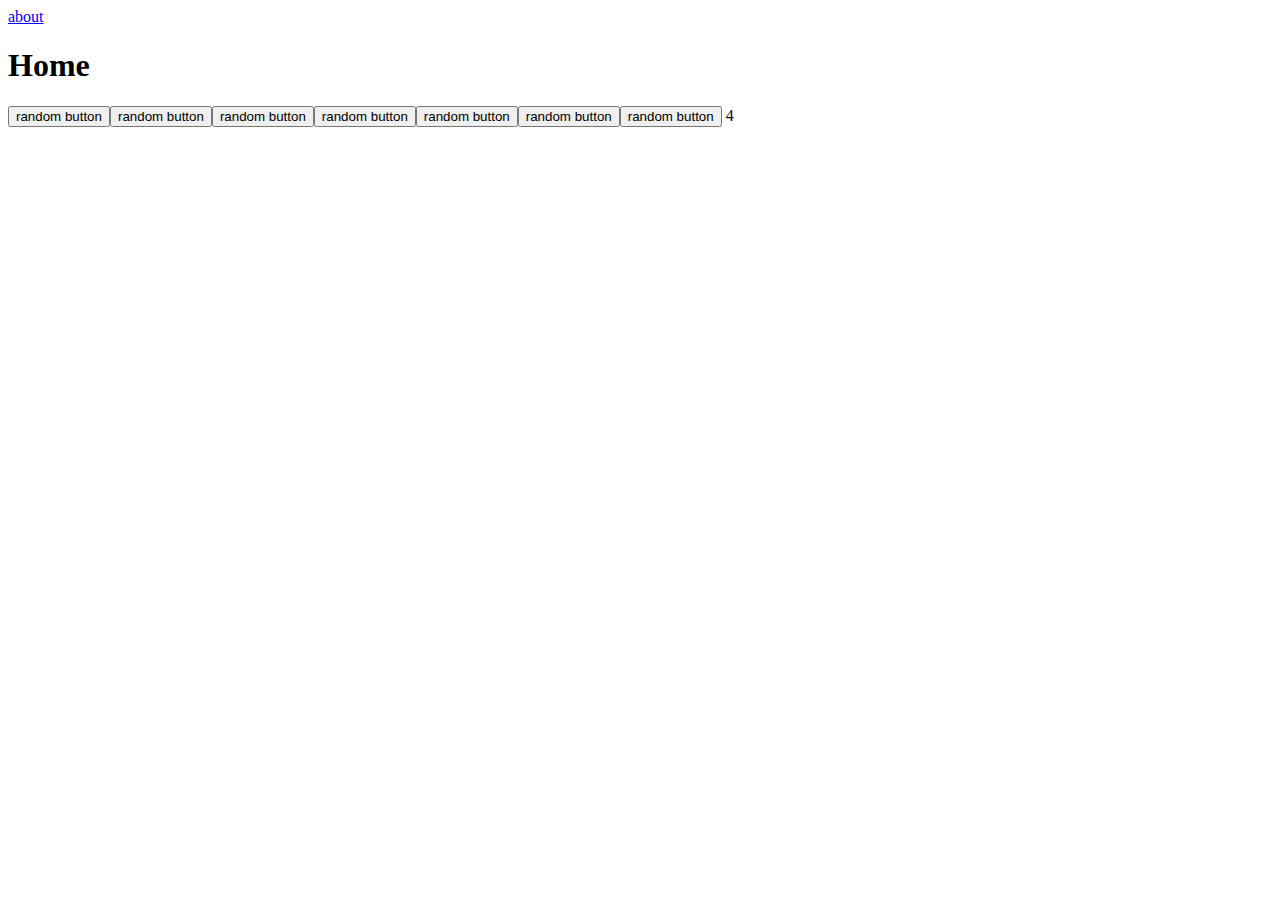
<file: javascript-basics/index.html>
<!DOCTYPE html>
<html lang="en">
  <head>
    <meta charset="UTF-8" />
    <meta http-equiv="X-UA-Compatible" content="IE=edge" />
    <meta name="viewport" content="width=device-width, initial-scale=1.0" />
    <title>javascript basics</title>
  </head>

  <body>
    <a href="./about.html">about</a>
    <h1>Home</h1>
    <button class="btn">random button</button
    ><button class="btn">random button</button
    ><button class="btn">random button</button
    ><button class="btn">random button</button
    ><button class="btn">random button</button
    ><button class="btn">random button</button
    ><button class="btn">random button</button>
    <script src="./app.js"></script>
  </body>
</html>
</file>
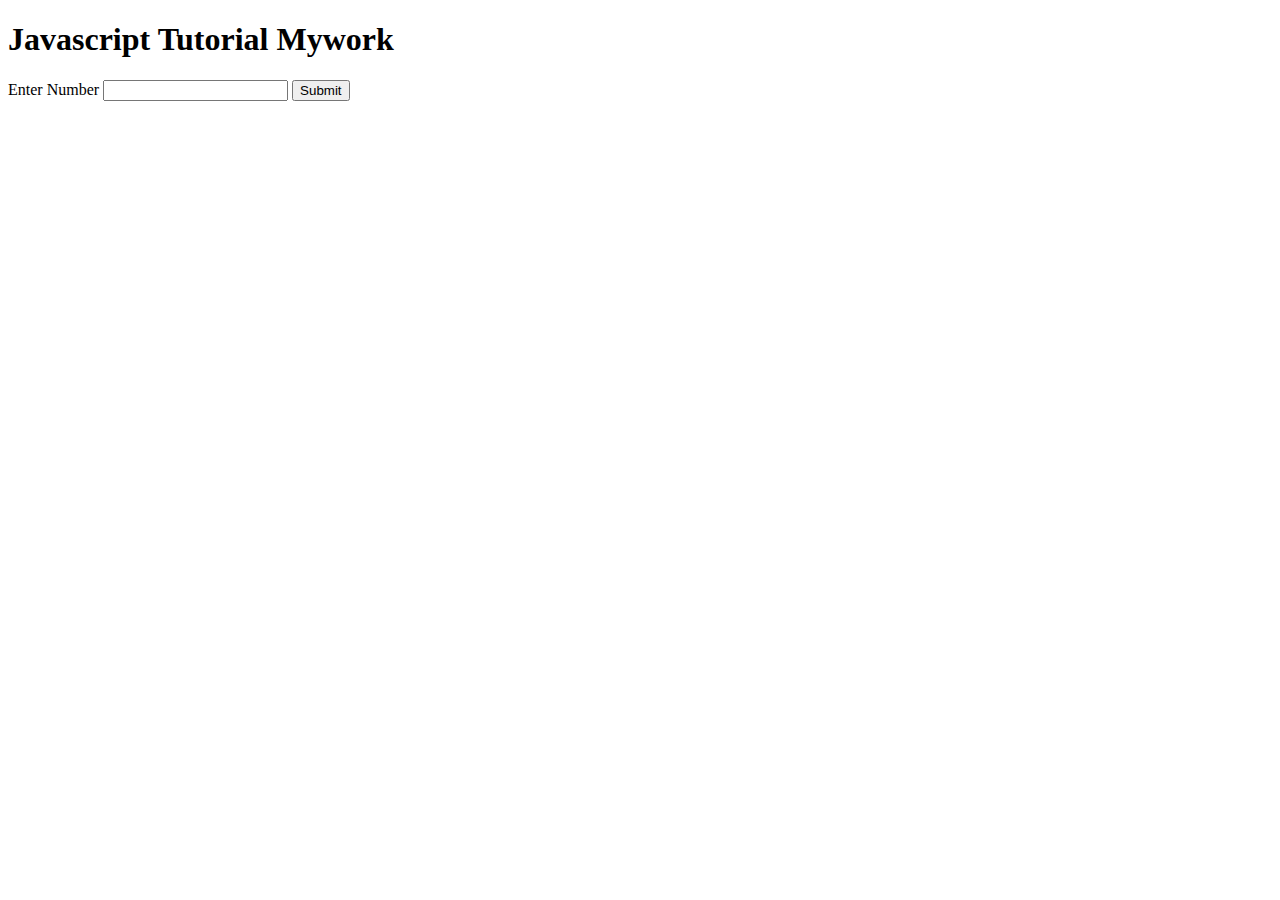
<file: mywork/index.html>
<!DOCTYPE html>
<html lang="en">
  <head>
    <meta charset="UTF-8" />
    <meta http-equiv="X-UA-Compatible" content="IE=edge" />
    <meta name="viewport" content="width=device-width, initial-scale=1.0" />
    <title>javascript</title>
    <link rel="stylesheet" href="./style.css" />
  </head>
  <body>
    <h1>javascript tutorial mywork</h1>
    <form action="#" class="form">
      <label for="value">enter number</label>
      <input type="text" id="value" />
      <button type="submit">submit</button>
    </form>

    <script src="./03-numbers.js"></script>
  </body>
</html>
</file>
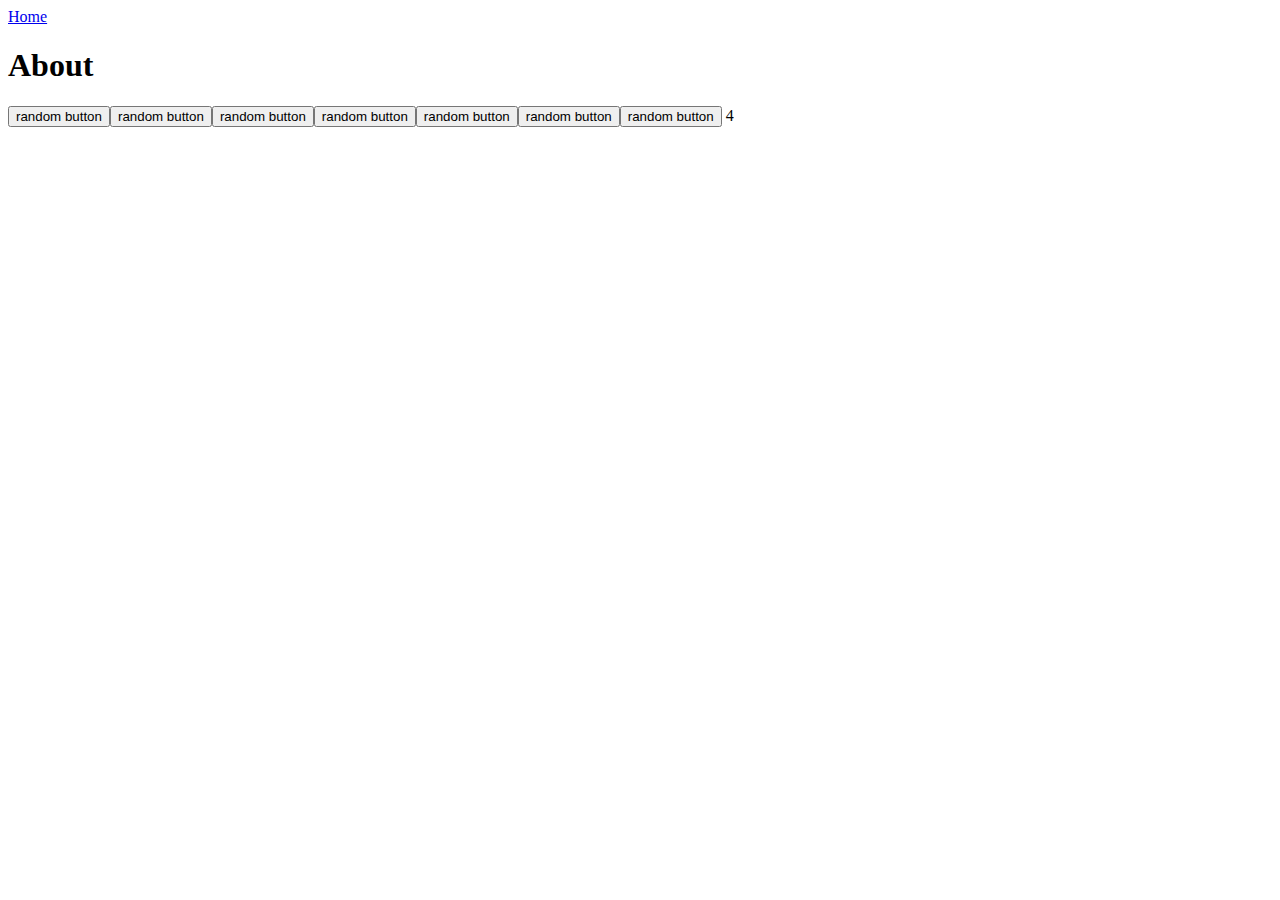
<file: javascript-basics/about.html>
<!DOCTYPE html>
<html lang="en">
  <head>
    <meta charset="UTF-8" />
    <meta http-equiv="X-UA-Compatible" content="IE=edge" />
    <meta name="viewport" content="width=device-width, initial-scale=1.0" />
    <title>About page</title>
  </head>
  <body>
    <a href="./index.html">Home</a>
    <h1>About</h1>
    <button class="btn">random button</button
    ><button class="btn">random button</button
    ><button class="btn">random button</button
    ><button class="btn">random button</button
    ><button class="btn">random button</button
    ><button class="btn">random button</button
    ><button class="btn">random button</button>

    <script src="./app.js"></script>
  </body>
</html>
</file>
<file: mywork/style.css>
* {
  text-transform: capitalize;
}
</file>
